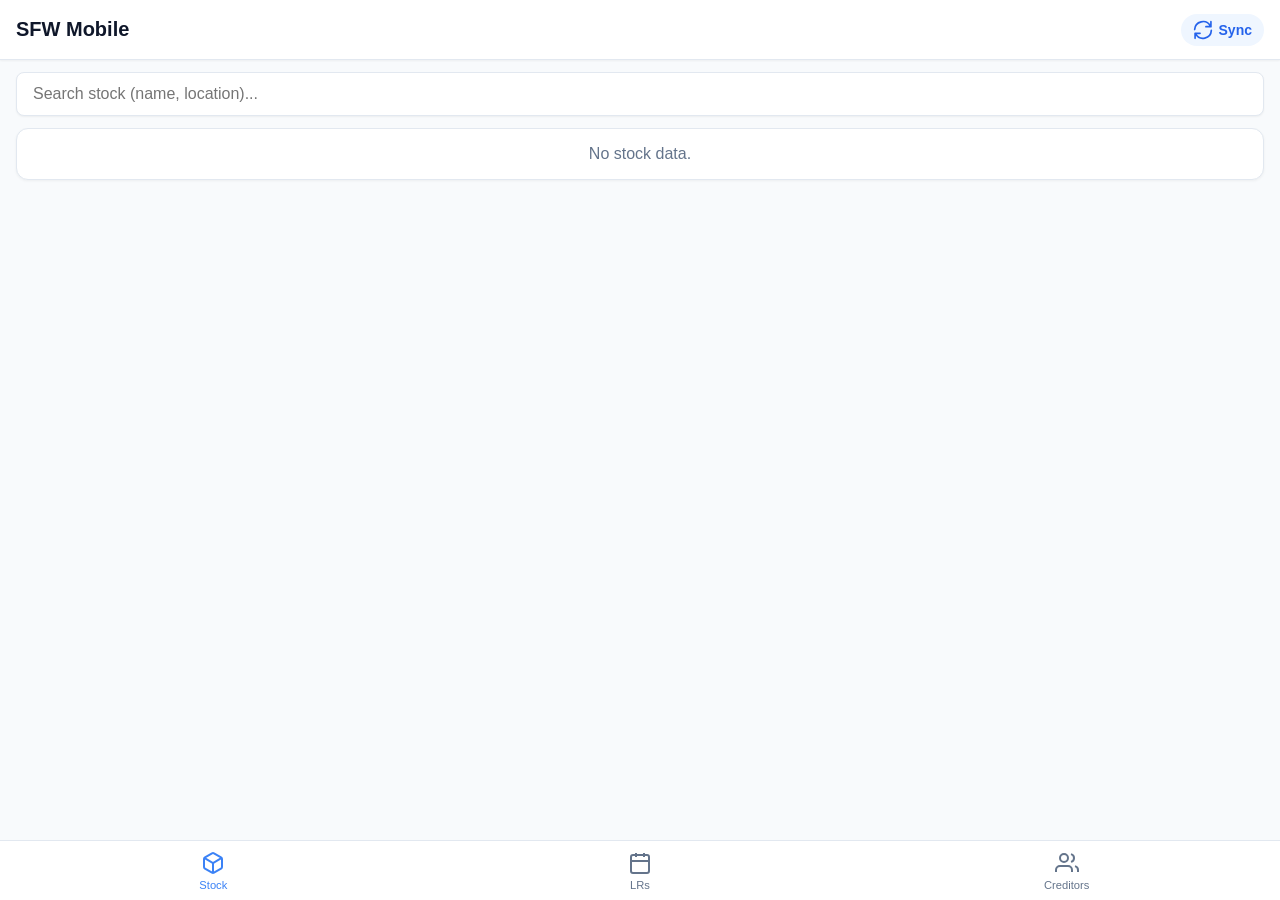
<file: footwear-wholesale/src/main/resources/mobile-app/index.html>
<!DOCTYPE html>
<html lang="en">
<head>
    <meta charset="UTF-8">
    <meta name="viewport" content="width=device-width, initial-scale=1.0, maximum-scale=1.0, user-scalable=no">
    <title>SFW Mobile</title>
    <link rel="manifest" href="manifest.json">
    <link rel="stylesheet" href="style.css">
</head>
<body>
    <div id="app">
        <!-- Header -->
        <header class="app-header">
            <h1>SFW Mobile</h1>
            <button id="syncBtn" class="sync-btn">
                <svg width="20" height="20" viewBox="0 0 24 24" fill="none" stroke="currentColor" stroke-width="2" stroke-linecap="round" stroke-linejoin="round"><path d="M21.5 2v6h-6M2.5 22v-6h6M2 11.5a10 10 0 0 1 18.8-4.3M22 12.5a10 10 0 0 1-18.8 4.2"/></svg>
                Sync
            </button>
        </header>

        <!-- Main Content Area -->
        <main class="app-main">
            <!-- Sync Setup Modal -->
            <div id="syncModal" class="modal hidden">
                <div class="modal-content">
                    <h2>Connect & Sync</h2>
                    <p>Enter the PIN from the desktop QR screen to download fresh data.</p>
                    <input type="text" id="pinInput" placeholder="Enter PIN (e.g. 1234)">
                    <div class="modal-actions">
                        <button id="cancelSyncBtn" class="btn-secondary">Cancel</button>
                        <button id="startSyncBtn" class="btn-primary">Start Sync</button>
                    </div>
                </div>
            </div>

            <!-- Loader -->
            <div id="loader" class="loader-container hidden">
                <div class="spinner"></div>
                <p id="loaderText">Syncing data...</p>
            </div>

            <!-- Stock Tab -->
            <div id="tab-stock" class="tab-content active">
                <div class="search-bar">
                    <input type="text" id="stockSearch" placeholder="Search stock (name, location)...">
                </div>
                <div id="stockList" class="item-list">
                    <!-- Stock items injected here via JS -->
                </div>
            </div>

            <!-- LRs Tab -->
            <div id="tab-lrs" class="tab-content hidden">
                <div class="search-bar">
                    <input type="text" id="lrSearch" placeholder="Search LRs (number, transport)...">
                </div>
                <div id="lrList" class="item-list">
                    <!-- LR items injected here -->
                </div>
            </div>

            <!-- Creditors Tab -->
            <div id="tab-creditors" class="tab-content hidden">
                <div class="search-bar">
                    <input type="text" id="creditorSearch" placeholder="Search creditors...">
                </div>
                <div id="creditorList" class="item-list">
                    <!-- Creditor items injected here -->
                </div>
            </div>
        </main>

        <!-- Bottom Navigation -->
        <nav class="bottom-nav">
            <button class="nav-item active" data-target="tab-stock">
                <svg width="24" height="24" viewBox="0 0 24 24" fill="none" stroke="currentColor" stroke-width="2"><path d="M21 16V8a2 2 0 0 0-1-1.73l-7-4a2 2 0 0 0-2 0l-7 4A2 2 0 0 0 3 8v8a2 2 0 0 0 1 1.73l7 4a2 2 0 0 0 2 0l7-4A2 2 0 0 0 21 16z"></path><polyline points="3.27 6.96 12 12.01 20.73 6.96"></polyline><line x1="12" y1="22.08" x2="12" y2="12"></line></svg>
                <span>Stock</span>
            </button>
            <button class="nav-item" data-target="tab-lrs">
                <svg width="24" height="24" viewBox="0 0 24 24" fill="none" stroke="currentColor" stroke-width="2"><rect x="3" y="4" width="18" height="18" rx="2" ry="2"></rect><line x1="16" y1="2" x2="16" y2="6"></line><line x1="8" y1="2" x2="8" y2="6"></line><line x1="3" y1="10" x2="21" y2="10"></line></svg>
                <span>LRs</span>
            </button>
            <button class="nav-item" data-target="tab-creditors">
                <svg width="24" height="24" viewBox="0 0 24 24" fill="none" stroke="currentColor" stroke-width="2"><path d="M17 21v-2a4 4 0 0 0-4-4H5a4 4 0 0 0-4 4v2"></path><circle cx="9" cy="7" r="4"></circle><path d="M23 21v-2a4 4 0 0 0-3-3.87"></path><path d="M16 3.13a4 4 0 0 1 0 7.75"></path></svg>
                <span>Creditors</span>
            </button>
        </nav>
    </div>

    <!-- PWA Service Worker Registration & App Logic -->
    <script src="app.js"></script>
    <script>
        if ('serviceWorker' in navigator) {
            window.addEventListener('load', () => {
                navigator.serviceWorker.register('sw.js').catch(err => console.error('SW registration failed:', err));
            });
        }
    </script>
</body>
</html>
</file>
<file: footwear-wholesale/src/main/resources/mobile-app/style.css>
/* style.css - Modern, eye-relaxing light theme */
:root {
    --bg-color: #f8fafc;
    --card-bg: #ffffff;
    --primary-color: #3b82f6;
    --primary-dark: #2563eb;
    --text-main: #0f172a;
    --text-muted: #64748b;
    --border-color: #e2e8f0;
    --nav-height: 60px;
    --header-height: 60px;
    --danger: #ef4444;
}

* { box-sizing: border-box; margin: 0; padding: 0; }

body {
    font-family: -apple-system, BlinkMacSystemFont, "Segoe UI", Roboto, Helvetica, Arial, sans-serif;
    background-color: var(--bg-color);
    color: var(--text-main);
    overflow: hidden; /* App feels native */
}

#app {
    display: flex;
    flex-direction: column;
    height: 100vh;
    width: 100vw;
}

/* Header */
.app-header {
    height: var(--header-height);
    background-color: var(--card-bg);
    border-bottom: 1px solid var(--border-color);
    display: flex;
    align-items: center;
    justify-content: space-between;
    padding: 0 16px;
    box-shadow: 0 1px 2px rgba(0,0,0,0.05);
    z-index: 10;
}

.app-header h1 {
    font-size: 1.25rem;
    font-weight: 600;
}

.sync-btn {
    display: flex;
    align-items: center;
    gap: 6px;
    background-color: #eff6ff;
    color: var(--primary-dark);
    border: none;
    padding: 6px 12px;
    border-radius: 20px;
    font-weight: 600;
    font-size: 0.875rem;
    cursor: pointer;
}
.sync-btn:active { background-color: #dbeafe; }

/* Main Content */
.app-main {
    flex: 1;
    overflow-y: auto;
    position: relative;
    padding-bottom: var(--nav-height);
}

.tab-content {
    display: none;
    flex-direction: column;
    height: 100%;
}
.tab-content.active { display: flex; }

/* Search Bar */
.search-bar {
    padding: 12px 16px;
    background-color: var(--bg-color);
    position: sticky;
    top: 0;
    z-index: 5;
}
.search-bar input {
    width: 100%;
    padding: 12px 16px;
    border-radius: 8px;
    border: 1px solid var(--border-color);
    background-color: var(--card-bg);
    font-size: 1rem;
    outline: none;
    box-shadow: 0 1px 2px rgba(0,0,0,0.05);
}
.search-bar input:focus { border-color: var(--primary-color); }

/* Item List */
.item-list {
    padding: 0 16px 16px 16px;
    display: flex;
    flex-direction: column;
    gap: 12px;
}

/* Card */
.card {
    background-color: var(--card-bg);
    border-radius: 12px;
    padding: 16px;
    box-shadow: 0 1px 3px rgba(0,0,0,0.05);
    border: 1px solid var(--border-color);
}
.card-header {
    display: flex;
    justify-content: space-between;
    align-items: flex-start;
    margin-bottom: 8px;
}
.card-title {
    font-weight: 600;
    font-size: 1.1rem;
    color: var(--text-main);
}
.card-badge {
    background-color: #eff6ff;
    color: var(--primary-dark);
    padding: 2px 8px;
    border-radius: 12px;
    font-size: 0.75rem;
    font-weight: 600;
}
.card-row {
    display: flex;
    justify-content: space-between;
    font-size: 0.9rem;
    color: var(--text-muted);
    margin-bottom: 4px;
}
.card-row span:last-child {
    font-weight: 500;
    color: var(--text-main);
}
.text-danger { color: var(--danger) !important; }

/* Bottom Nav */
.bottom-nav {
    position: fixed;
    bottom: 0;
    width: 100%;
    height: var(--nav-height);
    background-color: var(--card-bg);
    border-top: 1px solid var(--border-color);
    display: flex;
    justify-content: space-around;
    align-items: center;
    padding-bottom: env(safe-area-inset-bottom);
    z-index: 10;
}

.nav-item {
    background: none;
    border: none;
    display: flex;
    flex-direction: column;
    align-items: center;
    justify-content: center;
    color: var(--text-muted);
    width: 33%;
    height: 100%;
}
.nav-item.active { color: var(--primary-color); }
.nav-item span {
    font-size: 0.7rem;
    margin-top: 4px;
    font-weight: 500;
}

/* Modal / Loader */
.hidden { display: none !important; }

.modal, .loader-container {
    position: absolute;
    top: 0; left: 0; right: 0; bottom: 0;
    background-color: rgba(15, 23, 42, 0.5);
    display: flex;
    justify-content: center;
    align-items: center;
    z-index: 100;
}

.modal-content {
    background-color: var(--card-bg);
    padding: 24px;
    border-radius: 16px;
    width: 90%;
    max-width: 400px;
}
.modal-content h2 { margin-bottom: 8px; }
.modal-content p { color: var(--text-muted); margin-bottom: 16px; font-size: 0.9rem; }
.modal-content input {
    width: 100%;
    padding: 12px;
    border: 1px solid var(--border-color);
    border-radius: 8px;
    margin-bottom: 16px;
    font-size: 1rem;
    text-align: center;
    letter-spacing: 2px;
}
.modal-actions {
    display: flex;
    justify-content: flex-end;
    gap: 12px;
}
.btn-secondary {
    background: none; border: none;
    color: var(--text-muted); padding: 8px 16px; font-weight: 600;
}
.btn-primary {
    background-color: var(--primary-color);
    color: white; border: none; padding: 8px 16px;
    border-radius: 8px; font-weight: 600;
}

.spinner {
    border: 4px solid rgba(255,255,255,0.3);
    border-top: 4px solid white;
    border-radius: 50%;
    width: 40px; height: 40px;
    animation: spin 1s linear infinite;
    margin: 0 auto 16px auto;
}
.loader-container p { color: white; font-weight: 600; }
@keyframes spin { 0% { transform: rotate(0deg); } 100% { transform: rotate(360deg); } }
</file>
